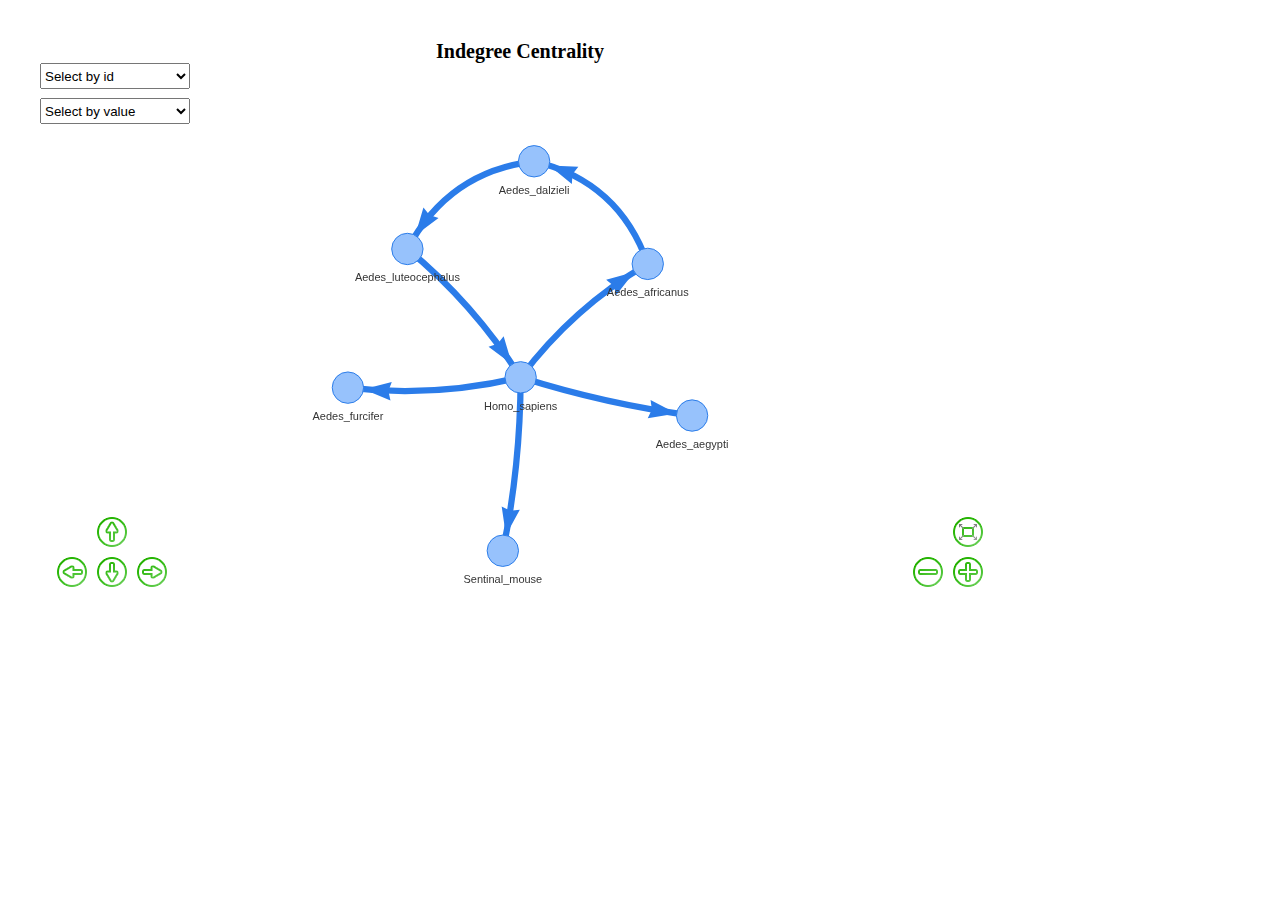
<file: strainhub/.Rproj.user/902F8FED/viewer_history/viewhtml44e0420c269f/index.html>
<!DOCTYPE html>
<html>
<head>
<meta charset="utf-8"/>
<script src="lib/htmlwidgets-1.2/htmlwidgets.js"></script>
<link href="lib/vis-4.20.1/vis.css" rel="stylesheet" />
<script src="lib/vis-4.20.1/vis.min.js"></script>
<script src="lib/visNetwork-binding-2.0.4/visNetwork.js"></script>

</head>
<body style="background-color:white;">
<div id="htmlwidget_container">
  <div id="htmlwidget-6aa07609d731de03dabe" style="width:960px;height:500px;" class="visNetwork html-widget"></div>
</div>
<script type="application/json" data-for="htmlwidget-6aa07609d731de03dabe">{"x":{"nodes":{"id":[1,2,3,4,5,6,7],"label":["Aedes_aegypti","Aedes_africanus","Aedes_dalzieli","Aedes_furcifer","Aedes_luteocephalus","Homo_sapiens","Sentinal_mouse"],"value":[1,1,1,1,1,1,1],"group":[1,1,1,1,1,1,1]},"edges":{"from":[2,3,5,6,6,6,6],"to":[3,5,6,1,2,4,7],"value":[1,1,1,1,1,1,1]},"nodesToDataframe":true,"edgesToDataframe":true,"options":{"width":"100%","height":"100%","nodes":{"shape":"dot"},"manipulation":{"enabled":false},"physics":{"solver":"repulsion"},"interaction":{"navigationButtons":true},"edges":{"arrows":{"to":{"enabled":true,"scaleFactor":0.75}}}},"groups":"1","width":null,"height":null,"idselection":{"enabled":true,"style":"width: 150px; height: 26px","useLabels":true,"main":"Select by id"},"byselection":{"enabled":true,"style":"width: 150px; height: 26px","multiple":false,"hideColor":"rgba(200,200,200,0.5)","variable":"value","main":"Select by value","values":[1]},"main":{"text":"Indegree Centrality","style":"font-family:Georgia, Times New Roman, Times, serif;font-weight:bold;font-size:20px;text-align:center;"},"submain":null,"footer":null,"background":"rgba(0, 0, 0, 0)","tooltipStay":300,"tooltipStyle":"position: fixed;visibility:hidden;padding: 5px;white-space: nowrap;font-family: verdana;font-size:14px;font-color:#000000;background-color: #f5f4ed;-moz-border-radius: 3px;-webkit-border-radius: 3px;border-radius: 3px;border: 1px solid #808074;box-shadow: 3px 3px 10px rgba(0, 0, 0, 0.2);","highlight":{"enabled":true,"hoverNearest":false,"degree":1,"algorithm":"all","hideColor":"rgba(200,200,200,0.5)","labelOnly":true},"collapse":{"enabled":false,"fit":false,"resetHighlight":true,"clusterOptions":null}},"evals":[],"jsHooks":[]}</script>
<script type="application/htmlwidget-sizing" data-for="htmlwidget-6aa07609d731de03dabe">{"viewer":{"width":450,"height":350,"padding":15,"fill":true},"browser":{"width":960,"height":500,"padding":40,"fill":false}}</script>
</body>
</html>
</file>
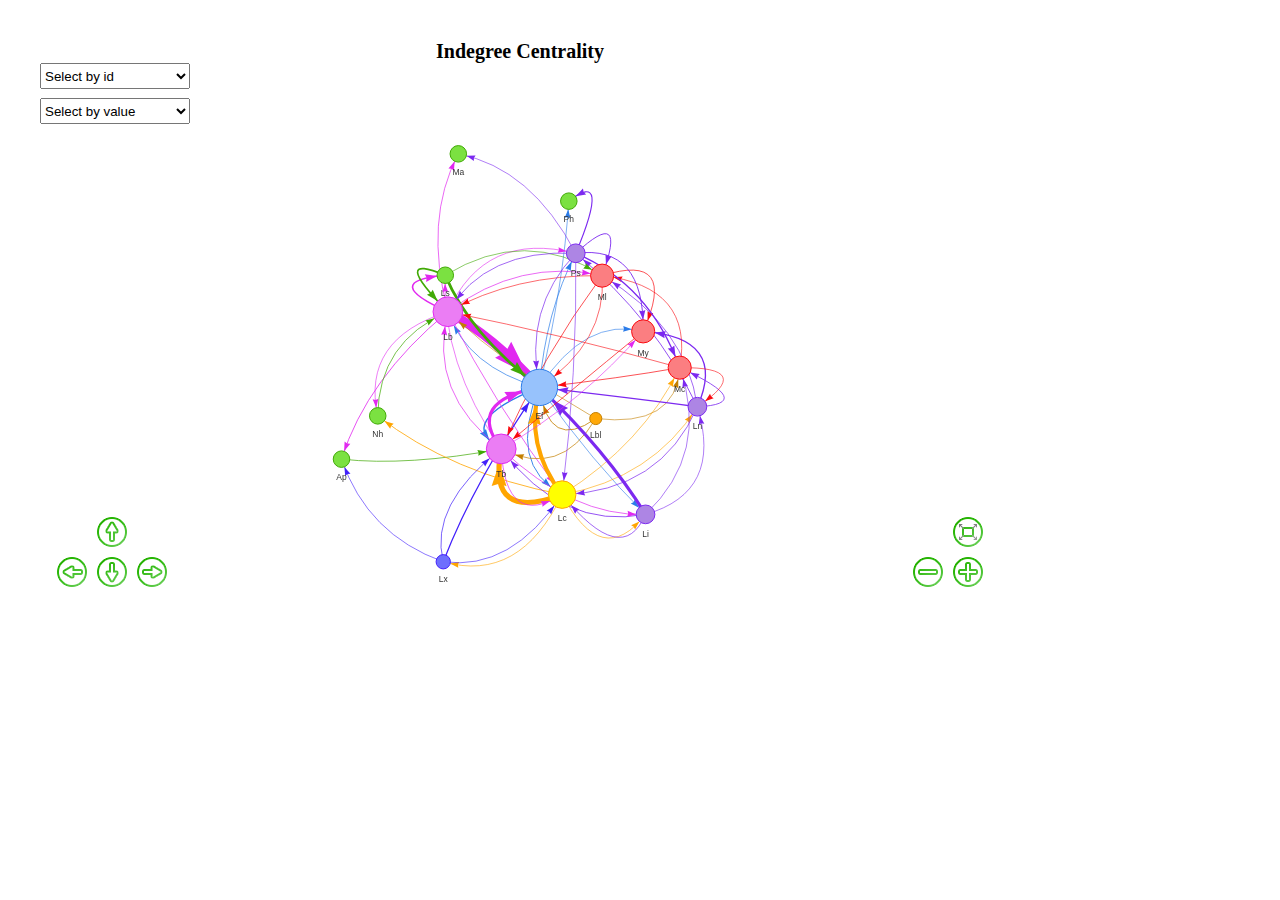
<file: strainhub/.Rproj.user/902F8FED/viewer_history/viewhtml44e05d495cfb/index.html>
<!DOCTYPE html>
<html>
<head>
<meta charset="utf-8"/>
<script src="lib/htmlwidgets-1.2/htmlwidgets.js"></script>
<link href="lib/vis-4.20.1/vis.css" rel="stylesheet" />
<script src="lib/vis-4.20.1/vis.min.js"></script>
<script src="lib/visNetwork-binding-2.0.4/visNetwork.js"></script>

</head>
<body style="background-color:white;">
<div id="htmlwidget_container">
  <div id="htmlwidget-0f238addb5b3315cce93" style="width:960px;height:500px;" class="visNetwork html-widget"></div>
</div>
<script type="application/json" data-for="htmlwidget-0f238addb5b3315cce93">{"x":{"nodes":{"id":[1,2,3,4,5,6,7,8,9,10,11,12,13,14,15,16,17],"label":["Ef","Lc","My","Mc","Ml","Ph","Ma","Ap","Nh","Tb","Li","Ln","Ps","Lb","Ls","Lbl","Lx"],"value":[11,7,5,5,5,2,2,2,2,8,3,3,3,8,2,0,1],"group":[11,7,5,5,5,2,2,2,2,8,3,3,3,8,2,0,1]},"edges":{"from":[8,1,1,1,1,1,1,1,14,14,14,14,14,14,14,14,16,16,16,16,2,2,2,2,2,2,2,11,11,11,11,11,12,12,12,12,12,12,15,15,15,17,17,17,17,4,4,4,4,5,5,5,5,3,9,13,13,13,13,13,13,13,13,10,10,10,10,10,10],"to":[10,14,2,11,3,6,13,10,8,1,2,15,7,5,9,13,1,14,4,10,1,11,12,17,4,9,10,1,2,12,4,10,1,2,4,5,3,13,1,14,5,8,1,2,10,1,14,12,5,1,14,3,10,10,14,1,14,2,7,4,5,3,6,1,14,2,11,15,3],"value":[2,2,4,1,1,1,2,9,3,84,2,11,2,2,1,1,3,1,1,2,36,1,1,1,1,3,46,27,2,1,1,3,8,2,3,2,8,3,23,11,1,1,7,1,2,2,1,1,1,1,1,2,2,2,2,2,2,1,1,8,4,4,6,27,2,2,2,1,1]},"nodesToDataframe":true,"edgesToDataframe":true,"options":{"width":"100%","height":"100%","nodes":{"shape":"dot"},"manipulation":{"enabled":false},"physics":{"solver":"repulsion"},"interaction":{"navigationButtons":true},"edges":{"arrows":{"to":{"enabled":true,"scaleFactor":0.75}}}},"groups":["11","7","5","2","8","3","0","1"],"width":null,"height":null,"idselection":{"enabled":true,"style":"width: 150px; height: 26px","useLabels":true,"main":"Select by id"},"byselection":{"enabled":true,"style":"width: 150px; height: 26px","multiple":false,"hideColor":"rgba(200,200,200,0.5)","variable":"value","main":"Select by value","values":[0,1,2,3,5,7,8,11]},"main":{"text":"Indegree Centrality","style":"font-family:Georgia, Times New Roman, Times, serif;font-weight:bold;font-size:20px;text-align:center;"},"submain":null,"footer":null,"background":"rgba(0, 0, 0, 0)","tooltipStay":300,"tooltipStyle":"position: fixed;visibility:hidden;padding: 5px;white-space: nowrap;font-family: verdana;font-size:14px;font-color:#000000;background-color: #f5f4ed;-moz-border-radius: 3px;-webkit-border-radius: 3px;border-radius: 3px;border: 1px solid #808074;box-shadow: 3px 3px 10px rgba(0, 0, 0, 0.2);","highlight":{"enabled":true,"hoverNearest":false,"degree":1,"algorithm":"all","hideColor":"rgba(200,200,200,0.5)","labelOnly":true},"collapse":{"enabled":false,"fit":false,"resetHighlight":true,"clusterOptions":null}},"evals":[],"jsHooks":[]}</script>
<script type="application/htmlwidget-sizing" data-for="htmlwidget-0f238addb5b3315cce93">{"viewer":{"width":450,"height":350,"padding":15,"fill":true},"browser":{"width":960,"height":500,"padding":40,"fill":false}}</script>
</body>
</html>
</file>
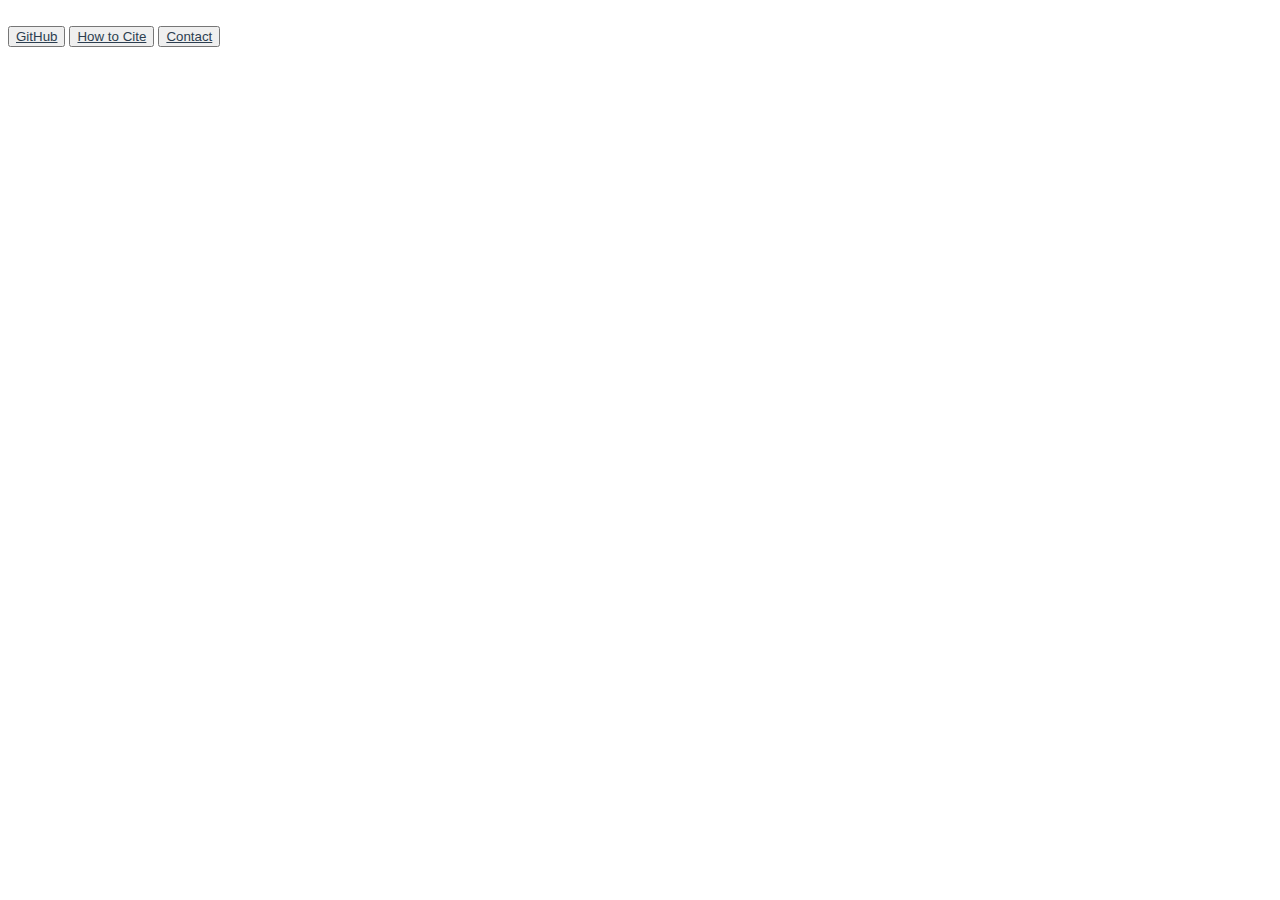
<file: app/footer.html>
<html>
		<footer>
			<!--<div class="footer-right">

				<a href="#"><i class="fa fa-facebook"></i></a>
				<a href="#"><i class="fa fa-twitter"></i></a>
				<a href="#"><i class="fa fa-linkedin"></i></a>
				<a href="#"><i class="fa fa-github"></i></a>

			</div>-->
			<br>
			<div class="btn-group-sm" role="group" align="left">
				<button type="button" class="btn btn-secondary"><a href="https://github.com/abschneider/StrainHub" target="_blank" style="color: #2c3e50;">GitHub</a></button>
				<button type="button" class="btn btn-secondary"><a href="https://github.com/abschneider/StrainHub/blob/master/ABOUT.md#how-to-cite" target="_blank" style="color: #2c3e50;">How to Cite</a></button>
				<button type="button" class="btn btn-secondary"><a href="mailto:adebernardischneider@ucsd.edu" target="_blank" style="color: #2c3e50;">Contact</a></button>
				<!--<p class="text-primary"><a href="https://bioinformatics.uncc.edu" target="_blank" style="color: #2c3e50;">The University of North Carolina at Charlotte<br>Dept. of Bioinformatics and Genomics</a></p>-->
			</div>
		</footer>
</html>
</file>
<file: strainhub/.Rproj.user/902F8FED/viewer_history/viewhtml44e0420c269f/lib/vis-4.20.1/vis.css>
.classActivePointer:hover {
    cursor: pointer;
}

/*.rPartvisNetworkTooltipShowme{ 
display: none;
}
.rPartvisNetworkTooltipShowhim:hover .rPartvisNetworkTooltipShowme{
display : block;
}*/

.rPartvisNetwork{
  margin: 0.5em auto; 
}

.vis .overlay {
  position: absolute;
  top: 0;
  left: 0;
  width: 100%;
  height: 100%;

  /* Must be displayed above for example selected Timeline items */
  z-index: 10;
}

.vis-active {
  box-shadow: 0 0 10px #86d5f8;
}

/* override some bootstrap styles screwing up the timelines css */

.vis [class*="span"] {
  min-height: 0;
  width: auto;
}

div.vis-configuration {
    position:relative;
    display:block;
    float:left;
    font-size:12px;
}

div.vis-configuration-wrapper {
    display:block;
    width:700px;
}

div.vis-configuration-wrapper::after {
  clear: both;
  content: "";
  display: block;
}

div.vis-configuration.vis-config-option-container{
    display:block;
    width:495px;
    background-color: #ffffff;
    border:2px solid #f7f8fa;
    border-radius:4px;
    margin-top:20px;
    left:10px;
    padding-left:5px;
}

div.vis-configuration.vis-config-button{
    display:block;
    width:495px;
    height:25px;
    vertical-align: middle;
    line-height:25px;
    background-color: #f7f8fa;
    border:2px solid #ceced0;
    border-radius:4px;
    margin-top:20px;
    left:10px;
    padding-left:5px;
    cursor: pointer;
    margin-bottom:30px;
}

div.vis-configuration.vis-config-button.hover{
    background-color: #4588e6;
    border:2px solid #214373;
    color:#ffffff;
}

div.vis-configuration.vis-config-item{
    display:block;
    float:left;
    width:495px;
    height:25px;
    vertical-align: middle;
    line-height:25px;
}


div.vis-configuration.vis-config-item.vis-config-s2{
    left:10px;
    background-color: #f7f8fa;
    padding-left:5px;
    border-radius:3px;
}
div.vis-configuration.vis-config-item.vis-config-s3{
    left:20px;
    background-color: #e4e9f0;
    padding-left:5px;
    border-radius:3px;
}
div.vis-configuration.vis-config-item.vis-config-s4{
    left:30px;
    background-color: #cfd8e6;
    padding-left:5px;
    border-radius:3px;
}

div.vis-configuration.vis-config-header{
    font-size:18px;
    font-weight: bold;
}

div.vis-configuration.vis-config-label{
    width:120px;
    height:25px;
    line-height: 25px;
}

div.vis-configuration.vis-config-label.vis-config-s3{
    width:110px;
}
div.vis-configuration.vis-config-label.vis-config-s4{
    width:100px;
}

div.vis-configuration.vis-config-colorBlock{
    top:1px;
    width:30px;
    height:19px;
    border:1px solid #444444;
    border-radius:2px;
    padding:0px;
    margin:0px;
    cursor:pointer;
}

input.vis-configuration.vis-config-checkbox {
    left:-5px;
}


input.vis-configuration.vis-config-rangeinput{
    position:relative;
    top:-5px;
    width:60px;
    /*height:13px;*/
    padding:1px;
    margin:0;
    pointer-events:none;
}

input.vis-configuration.vis-config-range{
    /*removes default webkit styles*/
    -webkit-appearance: none;

    /*fix for FF unable to apply focus style bug */
    border: 0px solid white;
    background-color:rgba(0,0,0,0);

    /*required for proper track sizing in FF*/
    width: 300px;
    height:20px;
}
input.vis-configuration.vis-config-range::-webkit-slider-runnable-track {
    width: 300px;
    height: 5px;
    background: #dedede; /* Old browsers */
    background: -moz-linear-gradient(top,  #dedede 0%, #c8c8c8 99%); /* FF3.6+ */
    background: -webkit-gradient(linear, left top, left bottom, color-stop(0%,#dedede), color-stop(99%,#c8c8c8)); /* Chrome,Safari4+ */
    background: -webkit-linear-gradient(top,  #dedede 0%,#c8c8c8 99%); /* Chrome10+,Safari5.1+ */
    background: -o-linear-gradient(top, #dedede 0%, #c8c8c8 99%); /* Opera 11.10+ */
    background: -ms-linear-gradient(top,  #dedede 0%,#c8c8c8 99%); /* IE10+ */
    background: linear-gradient(to bottom,  #dedede 0%,#c8c8c8 99%); /* W3C */
    filter: progid:DXImageTransform.Microsoft.gradient( startColorstr='#dedede', endColorstr='#c8c8c8',GradientType=0 ); /* IE6-9 */

    border: 1px solid #999999;
    box-shadow: #aaaaaa 0px 0px 3px 0px;
    border-radius: 3px;
}
input.vis-configuration.vis-config-range::-webkit-slider-thumb {
    -webkit-appearance: none;
    border: 1px solid #14334b;
    height: 17px;
    width: 17px;
    border-radius: 50%;
    background: #3876c2; /* Old browsers */
    background: -moz-linear-gradient(top,  #3876c2 0%, #385380 100%); /* FF3.6+ */
    background: -webkit-gradient(linear, left top, left bottom, color-stop(0%,#3876c2), color-stop(100%,#385380)); /* Chrome,Safari4+ */
    background: -webkit-linear-gradient(top,  #3876c2 0%,#385380 100%); /* Chrome10+,Safari5.1+ */
    background: -o-linear-gradient(top,  #3876c2 0%,#385380 100%); /* Opera 11.10+ */
    background: -ms-linear-gradient(top,  #3876c2 0%,#385380 100%); /* IE10+ */
    background: linear-gradient(to bottom,  #3876c2 0%,#385380 100%); /* W3C */
    filter: progid:DXImageTransform.Microsoft.gradient( startColorstr='#3876c2', endColorstr='#385380',GradientType=0 ); /* IE6-9 */
    box-shadow: #111927 0px 0px 1px 0px;
    margin-top: -7px;
}
input.vis-configuration.vis-config-range:focus {
    outline: none;
}
input.vis-configuration.vis-config-range:focus::-webkit-slider-runnable-track {
    background: #9d9d9d; /* Old browsers */
    background: -moz-linear-gradient(top, #9d9d9d 0%, #c8c8c8 99%); /* FF3.6+ */
    background: -webkit-gradient(linear, left top, left bottom, color-stop(0%,#9d9d9d), color-stop(99%,#c8c8c8)); /* Chrome,Safari4+ */
    background: -webkit-linear-gradient(top,  #9d9d9d 0%,#c8c8c8 99%); /* Chrome10+,Safari5.1+ */
    background: -o-linear-gradient(top,  #9d9d9d 0%,#c8c8c8 99%); /* Opera 11.10+ */
    background: -ms-linear-gradient(top,  #9d9d9d 0%,#c8c8c8 99%); /* IE10+ */
    background: linear-gradient(to bottom,  #9d9d9d 0%,#c8c8c8 99%); /* W3C */
    filter: progid:DXImageTransform.Microsoft.gradient( startColorstr='#9d9d9d', endColorstr='#c8c8c8',GradientType=0 ); /* IE6-9 */
}

input.vis-configuration.vis-config-range::-moz-range-track {
    width: 300px;
    height: 10px;
    background: #dedede; /* Old browsers */
    background: -moz-linear-gradient(top,  #dedede 0%, #c8c8c8 99%); /* FF3.6+ */
    background: -webkit-gradient(linear, left top, left bottom, color-stop(0%,#dedede), color-stop(99%,#c8c8c8)); /* Chrome,Safari4+ */
    background: -webkit-linear-gradient(top,  #dedede 0%,#c8c8c8 99%); /* Chrome10+,Safari5.1+ */
    background: -o-linear-gradient(top, #dedede 0%, #c8c8c8 99%); /* Opera 11.10+ */
    background: -ms-linear-gradient(top,  #dedede 0%,#c8c8c8 99%); /* IE10+ */
    background: linear-gradient(to bottom,  #dedede 0%,#c8c8c8 99%); /* W3C */
    filter: progid:DXImageTransform.Microsoft.gradient( startColorstr='#dedede', endColorstr='#c8c8c8',GradientType=0 ); /* IE6-9 */

    border: 1px solid #999999;
    box-shadow: #aaaaaa 0px 0px 3px 0px;
    border-radius: 3px;
}
input.vis-configuration.vis-config-range::-moz-range-thumb {
    border: none;
    height: 16px;
    width: 16px;

    border-radius: 50%;
    background:  #385380;
}

/*hide the outline behind the border*/
input.vis-configuration.vis-config-range:-moz-focusring{
    outline: 1px solid white;
    outline-offset: -1px;
}

input.vis-configuration.vis-config-range::-ms-track {
    width: 300px;
    height: 5px;

    /*remove bg colour from the track, we'll use ms-fill-lower and ms-fill-upper instead */
    background: transparent;

    /*leave room for the larger thumb to overflow with a transparent border */
    border-color: transparent;
    border-width: 6px 0;

    /*remove default tick marks*/
    color: transparent;
}
input.vis-configuration.vis-config-range::-ms-fill-lower {
    background: #777;
    border-radius: 10px;
}
input.vis-configuration.vis-config-range::-ms-fill-upper {
    background: #ddd;
    border-radius: 10px;
}
input.vis-configuration.vis-config-range::-ms-thumb {
    border: none;
    height: 16px;
    width: 16px;
    border-radius: 50%;
    background:  #385380;
}
input.vis-configuration.vis-config-range:focus::-ms-fill-lower {
    background: #888;
}
input.vis-configuration.vis-config-range:focus::-ms-fill-upper {
    background: #ccc;
}

.vis-configuration-popup {
    position: absolute;
    background: rgba(57, 76, 89, 0.85);
    border: 2px solid #f2faff;
    line-height:30px;
    height:30px;
    width:150px;
    text-align:center;
    color: #ffffff;
    font-size:14px;
    border-radius:4px;
    -webkit-transition: opacity 0.3s ease-in-out;
    -moz-transition: opacity 0.3s ease-in-out;
    transition: opacity 0.3s ease-in-out;
}
.vis-configuration-popup:after, .vis-configuration-popup:before {
    left: 100%;
    top: 50%;
    border: solid transparent;
    content: " ";
    height: 0;
    width: 0;
    position: absolute;
    pointer-events: none;
}

.vis-configuration-popup:after {
    border-color: rgba(136, 183, 213, 0);
    border-left-color: rgba(57, 76, 89, 0.85);
    border-width: 8px;
    margin-top: -8px;
}
.vis-configuration-popup:before {
    border-color: rgba(194, 225, 245, 0);
    border-left-color: #f2faff;
    border-width: 12px;
    margin-top: -12px;
}

div.vis-tooltip {
  position: absolute;
  visibility: hidden;
  padding: 5px;
  white-space: nowrap;

  font-family: verdana;
  font-size:14px;
  color:#000000;
  background-color: #f5f4ed;

  -moz-border-radius: 3px;
  -webkit-border-radius: 3px;
  border-radius: 3px;
  border: 1px solid #808074;

  box-shadow: 3px 3px 10px rgba(0, 0, 0, 0.2);
  pointer-events: none;

  z-index: 5;
}


div.vis-color-picker {
  position:absolute;
  top: 0px;
  left: 30px;
  margin-top:-140px;
  margin-left:30px;
  width:310px;
  height:444px;
  z-index: 1;
  padding: 10px;
  border-radius:15px;
  background-color:#ffffff;
  display: none;
  box-shadow: rgba(0,0,0,0.5) 0px 0px 10px 0px;
}

div.vis-color-picker div.vis-arrow {
  position: absolute;
  top:147px;
  left:5px;
}

div.vis-color-picker div.vis-arrow::after,
div.vis-color-picker div.vis-arrow::before {
  right: 100%;
  top: 50%;
  border: solid transparent;
  content: " ";
  height: 0;
  width: 0;
  position: absolute;
  pointer-events: none;
}

div.vis-color-picker div.vis-arrow:after {
  border-color: rgba(255, 255, 255, 0);
  border-right-color: #ffffff;
  border-width: 30px;
  margin-top: -30px;
}

div.vis-color-picker div.vis-color {
  position:absolute;
  width: 289px;
  height: 289px;
  cursor: pointer;
}



div.vis-color-picker div.vis-brightness {
  position: absolute;
  top:313px;
}

div.vis-color-picker div.vis-opacity {
  position:absolute;
  top:350px;
}

div.vis-color-picker div.vis-selector {
  position:absolute;
  top:137px;
  left:137px;
  width:15px;
  height:15px;
  border-radius:15px;
  border:1px solid #ffffff;
  background: #4c4c4c; /* Old browsers */
  background: -moz-linear-gradient(top,  #4c4c4c 0%, #595959 12%, #666666 25%, #474747 39%, #2c2c2c 50%, #000000 51%, #111111 60%, #2b2b2b 76%, #1c1c1c 91%, #131313 100%); /* FF3.6+ */
  background: -webkit-gradient(linear, left top, left bottom, color-stop(0%,#4c4c4c), color-stop(12%,#595959), color-stop(25%,#666666), color-stop(39%,#474747), color-stop(50%,#2c2c2c), color-stop(51%,#000000), color-stop(60%,#111111), color-stop(76%,#2b2b2b), color-stop(91%,#1c1c1c), color-stop(100%,#131313)); /* Chrome,Safari4+ */
  background: -webkit-linear-gradient(top,  #4c4c4c 0%,#595959 12%,#666666 25%,#474747 39%,#2c2c2c 50%,#000000 51%,#111111 60%,#2b2b2b 76%,#1c1c1c 91%,#131313 100%); /* Chrome10+,Safari5.1+ */
  background: -o-linear-gradient(top,  #4c4c4c 0%,#595959 12%,#666666 25%,#474747 39%,#2c2c2c 50%,#000000 51%,#111111 60%,#2b2b2b 76%,#1c1c1c 91%,#131313 100%); /* Opera 11.10+ */
  background: -ms-linear-gradient(top,  #4c4c4c 0%,#595959 12%,#666666 25%,#474747 39%,#2c2c2c 50%,#000000 51%,#111111 60%,#2b2b2b 76%,#1c1c1c 91%,#131313 100%); /* IE10+ */
  background: linear-gradient(to bottom,  #4c4c4c 0%,#595959 12%,#666666 25%,#474747 39%,#2c2c2c 50%,#000000 51%,#111111 60%,#2b2b2b 76%,#1c1c1c 91%,#131313 100%); /* W3C */
  filter: progid:DXImageTransform.Microsoft.gradient( startColorstr='#4c4c4c', endColorstr='#131313',GradientType=0 ); /* IE6-9 */
}



div.vis-color-picker div.vis-new-color {
  position:absolute;
  width:140px;
  height:20px;
  border:1px solid rgba(0,0,0,0.1);
  border-radius:5px;
  top:380px;
  left:159px;
  text-align:right;
  padding-right:2px;
  font-size:10px;
  color:rgba(0,0,0,0.4);
  vertical-align:middle;
  line-height:20px;

}

div.vis-color-picker div.vis-initial-color {
  position:absolute;
  width:140px;
  height:20px;
  border:1px solid rgba(0,0,0,0.1);
  border-radius:5px;
  top:380px;
  left:10px;
  text-align:left;
  padding-left:2px;
  font-size:10px;
  color:rgba(0,0,0,0.4);
  vertical-align:middle;
  line-height:20px;
}

div.vis-color-picker div.vis-label {
  position:absolute;
  width:300px;
  left:10px;
}

div.vis-color-picker div.vis-label.vis-brightness {
  top:300px;
}

div.vis-color-picker div.vis-label.vis-opacity {
  top:338px;
}

div.vis-color-picker div.vis-button {
  position:absolute;
  width:68px;
  height:25px;
  border-radius:10px;
  vertical-align: middle;
  text-align:center;
  line-height: 25px;
  top:410px;
  border:2px solid #d9d9d9;
  background-color: #f7f7f7;
  cursor:pointer;
}

div.vis-color-picker div.vis-button.vis-cancel {
  /*border:2px solid #ff4e33;*/
  /*background-color: #ff7761;*/
  left:5px;
}
div.vis-color-picker div.vis-button.vis-load {
  /*border:2px solid #a153e6;*/
  /*background-color: #cb8dff;*/
  left:82px;
}
div.vis-color-picker div.vis-button.vis-apply {
  /*border:2px solid #4588e6;*/
  /*background-color: #82b6ff;*/
  left:159px;
}
div.vis-color-picker div.vis-button.vis-save {
  /*border:2px solid #45e655;*/
  /*background-color: #6dff7c;*/
  left:236px;
}


div.vis-color-picker input.vis-range {
  width: 290px;
  height:20px;
}

/* TODO: is this redundant?
div.vis-color-picker input.vis-range-brightness {
  width: 289px !important;
}


div.vis-color-picker input.vis-saturation-range {
  width: 289px !important;
}*/
div.vis-network div.vis-manipulation {
  box-sizing: content-box;

  border-width: 0;
  border-bottom: 1px;
  border-style:solid;
  border-color: #d6d9d8;
  background: #ffffff; /* Old browsers */
  background: -moz-linear-gradient(top,  #ffffff 0%, #fcfcfc 48%, #fafafa 50%, #fcfcfc 100%); /* FF3.6+ */
  background: -webkit-gradient(linear, left top, left bottom, color-stop(0%,#ffffff), color-stop(48%,#fcfcfc), color-stop(50%,#fafafa), color-stop(100%,#fcfcfc)); /* Chrome,Safari4+ */
  background: -webkit-linear-gradient(top,  #ffffff 0%,#fcfcfc 48%,#fafafa 50%,#fcfcfc 100%); /* Chrome10+,Safari5.1+ */
  background: -o-linear-gradient(top,  #ffffff 0%,#fcfcfc 48%,#fafafa 50%,#fcfcfc 100%); /* Opera 11.10+ */
  background: -ms-linear-gradient(top,  #ffffff 0%,#fcfcfc 48%,#fafafa 50%,#fcfcfc 100%); /* IE10+ */
  background: linear-gradient(to bottom,  #ffffff 0%,#fcfcfc 48%,#fafafa 50%,#fcfcfc 100%); /* W3C */
  filter: progid:DXImageTransform.Microsoft.gradient( startColorstr='#ffffff', endColorstr='#fcfcfc',GradientType=0 ); /* IE6-9 */

  padding-top:4px;
  position: absolute;
  left: 0;
  top: 0;
  width: 100%;
  height: 28px;
}

div.vis-network div.vis-edit-mode {
  position:absolute;
  left: 0;
  top: 5px;
  height: 30px;
}

/* FIXME: shouldn't the vis-close button be a child of the vis-manipulation div? */

div.vis-network div.vis-close {
  position:absolute;
  right: 0;
  top: 0;
  width: 30px;
  height: 30px;

  background-position: 20px 3px;
  background-repeat: no-repeat;
  background-image: url("img/network/cross.png");
  cursor: pointer;
  -webkit-touch-callout: none;
  -webkit-user-select: none;
  -khtml-user-select: none;
  -moz-user-select: none;
  -ms-user-select: none;
  user-select: none;
}

div.vis-network div.vis-close:hover {
  opacity: 0.6;
}

div.vis-network div.vis-manipulation div.vis-button,
div.vis-network div.vis-edit-mode div.vis-button {
  float:left;
  font-family: verdana;
  font-size: 12px;
  -moz-border-radius: 15px;
  border-radius: 15px;
  display:inline-block;
  background-position: 0px 0px;
  background-repeat:no-repeat;
  height:24px;
  margin-left: 10px;
  /*vertical-align:middle;*/
  cursor: pointer;
  padding: 0px 8px 0px 8px;
  -webkit-touch-callout: none;
  -webkit-user-select: none;
  -khtml-user-select: none;
  -moz-user-select: none;
  -ms-user-select: none;
  user-select: none;
}

div.vis-network div.vis-manipulation div.vis-button:hover {
  box-shadow: 1px 1px 8px rgba(0, 0, 0, 0.20);
}

div.vis-network div.vis-manipulation div.vis-button:active {
  box-shadow: 1px 1px 8px rgba(0, 0, 0, 0.50);
}

div.vis-network div.vis-manipulation div.vis-button.vis-back {
  background-image: url("img/network/backIcon.png");
}

div.vis-network div.vis-manipulation div.vis-button.vis-none:hover {
  box-shadow: 1px 1px 8px rgba(0, 0, 0, 0.0);
  cursor: default;
}
div.vis-network div.vis-manipulation div.vis-button.vis-none:active {
  box-shadow: 1px 1px 8px rgba(0, 0, 0, 0.0);
}
div.vis-network div.vis-manipulation div.vis-button.vis-none {
  padding: 0;
}
div.vis-network div.vis-manipulation div.notification {
  margin: 2px;
  font-weight: bold;
}

div.vis-network div.vis-manipulation div.vis-button.vis-add {
  background-image: url("img/network/addNodeIcon.png");
}

div.vis-network div.vis-manipulation div.vis-button.vis-edit,
div.vis-network div.vis-edit-mode div.vis-button.vis-edit {
  background-image: url("img/network/editIcon.png");
}

div.vis-network div.vis-edit-mode div.vis-button.vis-edit.vis-edit-mode {
  background-color: #fcfcfc;
  border: 1px solid #cccccc;
}

div.vis-network div.vis-manipulation div.vis-button.vis-connect {
  background-image: url("img/network/connectIcon.png");
}

div.vis-network div.vis-manipulation div.vis-button.vis-delete {
  background-image: url("img/network/deleteIcon.png");
}
/* top right bottom left */
div.vis-network div.vis-manipulation div.vis-label,
div.vis-network div.vis-edit-mode div.vis-label {
  margin: 0 0 0 23px;
  line-height: 25px;
}
div.vis-network div.vis-manipulation div.vis-separator-line {
  float:left;
  display:inline-block;
  width:1px;
  height:21px;
  background-color: #bdbdbd;
  margin: 0px 7px 0 15px; /*top right bottom left*/
}

/* TODO: is this redundant?
div.network-navigation_wrapper {
  position: absolute;
  left: 0;
  top: 0;
  width: 100%;
  height: 100%;
}
*/

div.vis-network div.vis-navigation div.vis-button {
    width:34px;
    height:34px;
    -moz-border-radius: 17px;
    border-radius: 17px;
    position:absolute;
    display:inline-block;
    background-position: 2px 2px;
    background-repeat:no-repeat;
    cursor: pointer;
    -webkit-touch-callout: none;
    -webkit-user-select: none;
    -khtml-user-select: none;
    -moz-user-select: none;
    -ms-user-select: none;
    user-select: none;
}

div.vis-network div.vis-navigation div.vis-button:hover {
    box-shadow: 0 0 3px 3px rgba(56, 207, 21, 0.30);
}

div.vis-network div.vis-navigation div.vis-button:active {
    box-shadow: 0 0 1px 3px rgba(56, 207, 21, 0.95);
}

div.vis-network div.vis-navigation div.vis-button.vis-up {
    background-image: url("img/network/upArrow.png");
    bottom:50px;
    left:55px;
}
div.vis-network div.vis-navigation div.vis-button.vis-down {
    background-image: url("img/network/downArrow.png");
    bottom:10px;
    left:55px;
}
div.vis-network div.vis-navigation div.vis-button.vis-left {
    background-image: url("img/network/leftArrow.png");
    bottom:10px;
    left:15px;
}
div.vis-network div.vis-navigation div.vis-button.vis-right {
    background-image: url("img/network/rightArrow.png");
    bottom:10px;
    left:95px;
}
div.vis-network div.vis-navigation div.vis-button.vis-zoomIn {
    background-image: url("img/network/plus.png");
    bottom:10px;
    right:15px;
}
div.vis-network div.vis-navigation div.vis-button.vis-zoomOut {
    background-image: url("img/network/minus.png");
    bottom:10px;
    right:55px;
}
div.vis-network div.vis-navigation div.vis-button.vis-zoomExtends {
    background-image: url("img/network/zoomExtends.png");
    bottom:50px;
    right:15px;
}
.vis-timeline {
  /*
  -webkit-transition: height .4s ease-in-out;
  transition:         height .4s ease-in-out;
  */
}

.vis-panel {
  /*
  -webkit-transition: height .4s ease-in-out, top .4s ease-in-out;
  transition:         height .4s ease-in-out, top .4s ease-in-out;
  */
}

.vis-axis {
  /*
  -webkit-transition: top .4s ease-in-out;
  transition:         top .4s ease-in-out;
  */
}

/* TODO: get animation working nicely

.vis-item {
  -webkit-transition: top .4s ease-in-out;
  transition:         top .4s ease-in-out;
}

.vis-item.line {
  -webkit-transition: height .4s ease-in-out, top .4s ease-in-out;
  transition:         height .4s ease-in-out, top .4s ease-in-out;
}
/**/
.vis-current-time {
  background-color: #FF7F6E;
  width: 2px;
  z-index: 1;
  pointer-events: none;
}

.vis-rolling-mode-btn {
  height: 40px;
  width: 40px;
  position: absolute;
  top: 7px;
  right: 20px;
  border-radius: 50%;
  font-size: 28px;
  cursor: pointer;
  opacity: 0.8;
  color: white;
  font-weight: bold;
  text-align: center;
  background: #3876c2;
}
.vis-rolling-mode-btn:before {
  content: "\26F6";
}

.vis-rolling-mode-btn:hover {
  opacity: 1;
}
.vis-custom-time {
  background-color: #6E94FF;
  width: 2px;
  cursor: move;
  z-index: 1;
}

.vis-panel.vis-background.vis-horizontal .vis-grid.vis-horizontal {
  position: absolute;
  width: 100%;
  height: 0;
  border-bottom: 1px solid;
}

.vis-panel.vis-background.vis-horizontal .vis-grid.vis-minor {
  border-color: #e5e5e5;
}

.vis-panel.vis-background.vis-horizontal .vis-grid.vis-major {
  border-color: #bfbfbf;
}


.vis-data-axis .vis-y-axis.vis-major {
  width: 100%;
  position: absolute;
  color: #4d4d4d;
  white-space: nowrap;
}

.vis-data-axis .vis-y-axis.vis-major.vis-measure {
  padding: 0;
  margin: 0;
  border: 0;
  visibility: hidden;
  width: auto;
}


.vis-data-axis .vis-y-axis.vis-minor {
  position: absolute;
  width: 100%;
  color: #bebebe;
  white-space: nowrap;
}

.vis-data-axis .vis-y-axis.vis-minor.vis-measure {
  padding: 0;
  margin: 0;
  border: 0;
  visibility: hidden;
  width: auto;
}

.vis-data-axis .vis-y-axis.vis-title {
  position: absolute;
  color: #4d4d4d;
  white-space: nowrap;
  bottom: 20px;
  text-align: center;
}

.vis-data-axis .vis-y-axis.vis-title.vis-measure {
  padding: 0;
  margin: 0;
  visibility: hidden;
  width: auto;
}

.vis-data-axis .vis-y-axis.vis-title.vis-left {
  bottom: 0;
  -webkit-transform-origin: left top;
  -moz-transform-origin: left top;
  -ms-transform-origin: left top;
  -o-transform-origin: left top;
  transform-origin: left bottom;
  -webkit-transform: rotate(-90deg);
  -moz-transform: rotate(-90deg);
  -ms-transform: rotate(-90deg);
  -o-transform: rotate(-90deg);
  transform: rotate(-90deg);
}

.vis-data-axis .vis-y-axis.vis-title.vis-right {
  bottom: 0;
  -webkit-transform-origin: right bottom;
  -moz-transform-origin: right bottom;
  -ms-transform-origin: right bottom;
  -o-transform-origin: right bottom;
  transform-origin: right bottom;
  -webkit-transform: rotate(90deg);
  -moz-transform: rotate(90deg);
  -ms-transform: rotate(90deg);
  -o-transform: rotate(90deg);
  transform: rotate(90deg);
}

.vis-legend {
  background-color: rgba(247, 252, 255, 0.65);
  padding: 5px;
  border: 1px solid #b3b3b3;
  box-shadow: 2px 2px 10px rgba(154, 154, 154, 0.55);
}

.vis-legend-text {
  /*font-size: 10px;*/
  white-space: nowrap;
  display: inline-block
}

.vis-item {
  position: absolute;
  color: #1A1A1A;
  border-color: #97B0F8;
  border-width: 1px;
  background-color: #D5DDF6;
  display: inline-block;
  z-index: 1;
  /*overflow: hidden;*/
}

.vis-item.vis-selected {
  border-color: #FFC200;
  background-color: #FFF785;

  /* z-index must be higher than the z-index of custom time bar and current time bar */
  z-index: 2;
}

.vis-editable.vis-selected {
  cursor: move;
}

.vis-item.vis-point.vis-selected {
  background-color: #FFF785;
}

.vis-item.vis-box {
  text-align: center;
  border-style: solid;
  border-radius: 2px;
}

.vis-item.vis-point {
  background: none;
}

.vis-item.vis-dot {
  position: absolute;
  padding: 0;
  border-width: 4px;
  border-style: solid;
  border-radius: 4px;
}

.vis-item.vis-range {
  border-style: solid;
  border-radius: 2px;
  box-sizing: border-box;
}

.vis-item.vis-background {
  border: none;
  background-color: rgba(213, 221, 246, 0.4);
  box-sizing: border-box;
  padding: 0;
  margin: 0;
}

.vis-item .vis-item-overflow {
  position: relative;
  width: 100%;
  height: 100%;
  padding: 0;
  margin: 0;
  overflow: hidden;
}

.vis-item-visible-frame {
  white-space: nowrap;
}

.vis-item.vis-range .vis-item-content {
  position: relative;
  display: inline-block;
}

.vis-item.vis-background .vis-item-content {
  position: absolute;
  display: inline-block;
}

.vis-item.vis-line {
  padding: 0;
  position: absolute;
  width: 0;
  border-left-width: 1px;
  border-left-style: solid;
}

.vis-item .vis-item-content {
  white-space: nowrap;
  box-sizing: border-box;
  padding: 5px;
}

.vis-item .vis-onUpdateTime-tooltip {
  position: absolute;
  background: #4f81bd;
  color: white;
  width: 200px;
  text-align: center;
  white-space: nowrap;
  padding: 5px;
  border-radius: 1px;
  transition: 0.4s;
  -o-transition: 0.4s;
  -moz-transition: 0.4s;
  -webkit-transition: 0.4s;
}

.vis-item .vis-delete, .vis-item .vis-delete-rtl {
  position: absolute;
  top: 0px;
  width: 24px;
  height: 24px;
  box-sizing: border-box;
  padding: 0px 5px;
  cursor: pointer;

  -webkit-transition: background 0.2s linear;
  -moz-transition: background 0.2s linear;
  -ms-transition: background 0.2s linear;
  -o-transition: background 0.2s linear;
  transition: background 0.2s linear;
}

.vis-item .vis-delete {
  right: -24px;
}

.vis-item .vis-delete-rtl {
  left: -24px;
}

.vis-item .vis-delete:after, .vis-item .vis-delete-rtl:after {
  content: "\00D7"; /* MULTIPLICATION SIGN */
  color: red;
  font-family: arial, sans-serif;
  font-size: 22px;
  font-weight: bold;

  -webkit-transition: color 0.2s linear;
  -moz-transition: color 0.2s linear;
  -ms-transition: color 0.2s linear;
  -o-transition: color 0.2s linear;
  transition: color 0.2s linear;
}

.vis-item .vis-delete:hover, .vis-item .vis-delete-rtl:hover {
  background: red;
}

.vis-item .vis-delete:hover:after, .vis-item .vis-delete-rtl:hover:after {
  color: white;
}

.vis-item .vis-drag-center {
  position: absolute;
  width: 100%;
  height: 100%;
  top: 0;
  left: 0px;
  cursor: move;
}

.vis-item.vis-range .vis-drag-left {
  position: absolute;
  width: 24px;
  max-width: 20%;
  min-width: 2px;
  height: 100%;
  top: 0;
  left: -4px;

  cursor: w-resize;
}

.vis-item.vis-range .vis-drag-right {
  position: absolute;
  width: 24px;
  max-width: 20%;
  min-width: 2px;
  height: 100%;
  top: 0;
  right: -4px;

  cursor: e-resize;
}

.vis-range.vis-item.vis-readonly .vis-drag-left,
.vis-range.vis-item.vis-readonly .vis-drag-right {
  cursor: auto;
}


.vis-itemset {
  position: relative;
  padding: 0;
  margin: 0;

  box-sizing: border-box;
}

.vis-itemset .vis-background,
.vis-itemset .vis-foreground {
  position: absolute;
  width: 100%;
  height: 100%;
  overflow: visible;
}

.vis-axis {
  position: absolute;
  width: 100%;
  height: 0;
  left: 0;
  z-index: 1;
}

.vis-foreground .vis-group {
  position: relative;
  box-sizing: border-box;
  border-bottom: 1px solid #bfbfbf;
}

.vis-foreground .vis-group:last-child {
  border-bottom: none;
}

.vis-nesting-group {
  cursor: pointer;
}

.vis-nested-group {
  background: #f5f5f5;
}

.vis-label.vis-nesting-group.expanded:before {
  content: "\25BC";
}

.vis-label.vis-nesting-group.collapsed-rtl:before {
  content: "\25C0";
}

.vis-label.vis-nesting-group.collapsed:before {
  content: "\25B6";
}

.vis-overlay {
  position: absolute;
  top: 0;
  left: 0;
  width: 100%;
  height: 100%;
  z-index: 10;
}

.vis-labelset {
  position: relative;

  overflow: hidden;

  box-sizing: border-box;
}

.vis-labelset .vis-label {
  position: relative;
  left: 0;
  top: 0;
  width: 100%;
  color: #4d4d4d;

  box-sizing: border-box;
}

.vis-labelset .vis-label {
  border-bottom: 1px solid #bfbfbf;
}

.vis-labelset .vis-label.draggable {
  cursor: pointer;
}

.vis-labelset .vis-label:last-child {
  border-bottom: none;
}

.vis-labelset .vis-label .vis-inner {
  display: inline-block;
  padding: 5px;
}

.vis-labelset .vis-label .vis-inner.vis-hidden {
  padding: 0;
}

.vis-panel {
  position: absolute;

  padding: 0;
  margin: 0;

  box-sizing: border-box;
}

.vis-panel.vis-center,
.vis-panel.vis-left,
.vis-panel.vis-right,
.vis-panel.vis-top,
.vis-panel.vis-bottom {
  border: 1px #bfbfbf;
}

.vis-panel.vis-center,
.vis-panel.vis-left,
.vis-panel.vis-right {
  border-top-style: solid;
  border-bottom-style: solid;
  overflow: hidden;
}

.vis-left.vis-panel.vis-vertical-scroll, .vis-right.vis-panel.vis-vertical-scroll {
  height: 100%;
  overflow-x: hidden;
  overflow-y: scroll;
} 

.vis-left.vis-panel.vis-vertical-scroll {
  direction: rtl;
}

.vis-left.vis-panel.vis-vertical-scroll .vis-content {
  direction: ltr;
}

.vis-right.vis-panel.vis-vertical-scroll {
  direction: ltr;
}

.vis-right.vis-panel.vis-vertical-scroll .vis-content {
  direction: rtl;
}

.vis-panel.vis-center,
.vis-panel.vis-top,
.vis-panel.vis-bottom {
  border-left-style: solid;
  border-right-style: solid;
}

.vis-background {
  overflow: hidden;
}

.vis-panel > .vis-content {
  position: relative;
}

.vis-panel .vis-shadow {
  position: absolute;
  width: 100%;
  height: 1px;
  box-shadow: 0 0 10px rgba(0,0,0,0.8);
  /* TODO: find a nice way to ensure vis-shadows are drawn on top of items
  z-index: 1;
  */
}

.vis-panel .vis-shadow.vis-top {
  top: -1px;
  left: 0;
}

.vis-panel .vis-shadow.vis-bottom {
  bottom: -1px;
  left: 0;
}
.vis-graph-group0 {
    fill:#4f81bd;
    fill-opacity:0;
    stroke-width:2px;
    stroke: #4f81bd;
}

.vis-graph-group1 {
    fill:#f79646;
    fill-opacity:0;
    stroke-width:2px;
    stroke: #f79646;
}

.vis-graph-group2 {
    fill: #8c51cf;
    fill-opacity:0;
    stroke-width:2px;
    stroke: #8c51cf;
}

.vis-graph-group3 {
    fill: #75c841;
    fill-opacity:0;
    stroke-width:2px;
    stroke: #75c841;
}

.vis-graph-group4 {
    fill: #ff0100;
    fill-opacity:0;
    stroke-width:2px;
    stroke: #ff0100;
}

.vis-graph-group5 {
    fill: #37d8e6;
    fill-opacity:0;
    stroke-width:2px;
    stroke: #37d8e6;
}

.vis-graph-group6 {
    fill: #042662;
    fill-opacity:0;
    stroke-width:2px;
    stroke: #042662;
}

.vis-graph-group7 {
    fill:#00ff26;
    fill-opacity:0;
    stroke-width:2px;
    stroke: #00ff26;
}

.vis-graph-group8 {
    fill:#ff00ff;
    fill-opacity:0;
    stroke-width:2px;
    stroke: #ff00ff;
}

.vis-graph-group9 {
    fill: #8f3938;
    fill-opacity:0;
    stroke-width:2px;
    stroke: #8f3938;
}

.vis-timeline .vis-fill {
    fill-opacity:0.1;
    stroke: none;
}


.vis-timeline .vis-bar {
    fill-opacity:0.5;
    stroke-width:1px;
}

.vis-timeline .vis-point {
    stroke-width:2px;
    fill-opacity:1.0;
}


.vis-timeline .vis-legend-background {
    stroke-width:1px;
    fill-opacity:0.9;
    fill: #ffffff;
    stroke: #c2c2c2;
}


.vis-timeline .vis-outline {
    stroke-width:1px;
    fill-opacity:1;
    fill: #ffffff;
    stroke: #e5e5e5;
}

.vis-timeline .vis-icon-fill {
    fill-opacity:0.3;
    stroke: none;
}

.vis-time-axis {
  position: relative;
  overflow: hidden;
}

.vis-time-axis.vis-foreground {
  top: 0;
  left: 0;
  width: 100%;
}

.vis-time-axis.vis-background {
  position: absolute;
  top: 0;
  left: 0;
  width: 100%;
  height: 100%;
}

.vis-time-axis .vis-text {
  position: absolute;
  color: #4d4d4d;
  padding: 3px;
  overflow: hidden;
  box-sizing: border-box;

  white-space: nowrap;
}

.vis-time-axis .vis-text.vis-measure {
  position: absolute;
  padding-left: 0;
  padding-right: 0;
  margin-left: 0;
  margin-right: 0;
  visibility: hidden;
}

.vis-time-axis .vis-grid.vis-vertical {
  position: absolute;
  border-left: 1px solid;
}

.vis-time-axis .vis-grid.vis-vertical-rtl {
  position: absolute;
  border-right: 1px solid;
}

.vis-time-axis .vis-grid.vis-minor {
  border-color: #e5e5e5;
}

.vis-time-axis .vis-grid.vis-major {
  border-color: #bfbfbf;
}


.vis-timeline {
  position: relative;
  border: 1px solid #bfbfbf;

  overflow: hidden;
  padding: 0;
  margin: 0;

  box-sizing: border-box;
}
</file>
<file: strainhub/.Rproj.user/902F8FED/viewer_history/viewhtml44e05d495cfb/lib/vis-4.20.1/vis.css>
.classActivePointer:hover {
    cursor: pointer;
}

/*.rPartvisNetworkTooltipShowme{ 
display: none;
}
.rPartvisNetworkTooltipShowhim:hover .rPartvisNetworkTooltipShowme{
display : block;
}*/

.rPartvisNetwork{
  margin: 0.5em auto; 
}

.vis .overlay {
  position: absolute;
  top: 0;
  left: 0;
  width: 100%;
  height: 100%;

  /* Must be displayed above for example selected Timeline items */
  z-index: 10;
}

.vis-active {
  box-shadow: 0 0 10px #86d5f8;
}

/* override some bootstrap styles screwing up the timelines css */

.vis [class*="span"] {
  min-height: 0;
  width: auto;
}

div.vis-configuration {
    position:relative;
    display:block;
    float:left;
    font-size:12px;
}

div.vis-configuration-wrapper {
    display:block;
    width:700px;
}

div.vis-configuration-wrapper::after {
  clear: both;
  content: "";
  display: block;
}

div.vis-configuration.vis-config-option-container{
    display:block;
    width:495px;
    background-color: #ffffff;
    border:2px solid #f7f8fa;
    border-radius:4px;
    margin-top:20px;
    left:10px;
    padding-left:5px;
}

div.vis-configuration.vis-config-button{
    display:block;
    width:495px;
    height:25px;
    vertical-align: middle;
    line-height:25px;
    background-color: #f7f8fa;
    border:2px solid #ceced0;
    border-radius:4px;
    margin-top:20px;
    left:10px;
    padding-left:5px;
    cursor: pointer;
    margin-bottom:30px;
}

div.vis-configuration.vis-config-button.hover{
    background-color: #4588e6;
    border:2px solid #214373;
    color:#ffffff;
}

div.vis-configuration.vis-config-item{
    display:block;
    float:left;
    width:495px;
    height:25px;
    vertical-align: middle;
    line-height:25px;
}


div.vis-configuration.vis-config-item.vis-config-s2{
    left:10px;
    background-color: #f7f8fa;
    padding-left:5px;
    border-radius:3px;
}
div.vis-configuration.vis-config-item.vis-config-s3{
    left:20px;
    background-color: #e4e9f0;
    padding-left:5px;
    border-radius:3px;
}
div.vis-configuration.vis-config-item.vis-config-s4{
    left:30px;
    background-color: #cfd8e6;
    padding-left:5px;
    border-radius:3px;
}

div.vis-configuration.vis-config-header{
    font-size:18px;
    font-weight: bold;
}

div.vis-configuration.vis-config-label{
    width:120px;
    height:25px;
    line-height: 25px;
}

div.vis-configuration.vis-config-label.vis-config-s3{
    width:110px;
}
div.vis-configuration.vis-config-label.vis-config-s4{
    width:100px;
}

div.vis-configuration.vis-config-colorBlock{
    top:1px;
    width:30px;
    height:19px;
    border:1px solid #444444;
    border-radius:2px;
    padding:0px;
    margin:0px;
    cursor:pointer;
}

input.vis-configuration.vis-config-checkbox {
    left:-5px;
}


input.vis-configuration.vis-config-rangeinput{
    position:relative;
    top:-5px;
    width:60px;
    /*height:13px;*/
    padding:1px;
    margin:0;
    pointer-events:none;
}

input.vis-configuration.vis-config-range{
    /*removes default webkit styles*/
    -webkit-appearance: none;

    /*fix for FF unable to apply focus style bug */
    border: 0px solid white;
    background-color:rgba(0,0,0,0);

    /*required for proper track sizing in FF*/
    width: 300px;
    height:20px;
}
input.vis-configuration.vis-config-range::-webkit-slider-runnable-track {
    width: 300px;
    height: 5px;
    background: #dedede; /* Old browsers */
    background: -moz-linear-gradient(top,  #dedede 0%, #c8c8c8 99%); /* FF3.6+ */
    background: -webkit-gradient(linear, left top, left bottom, color-stop(0%,#dedede), color-stop(99%,#c8c8c8)); /* Chrome,Safari4+ */
    background: -webkit-linear-gradient(top,  #dedede 0%,#c8c8c8 99%); /* Chrome10+,Safari5.1+ */
    background: -o-linear-gradient(top, #dedede 0%, #c8c8c8 99%); /* Opera 11.10+ */
    background: -ms-linear-gradient(top,  #dedede 0%,#c8c8c8 99%); /* IE10+ */
    background: linear-gradient(to bottom,  #dedede 0%,#c8c8c8 99%); /* W3C */
    filter: progid:DXImageTransform.Microsoft.gradient( startColorstr='#dedede', endColorstr='#c8c8c8',GradientType=0 ); /* IE6-9 */

    border: 1px solid #999999;
    box-shadow: #aaaaaa 0px 0px 3px 0px;
    border-radius: 3px;
}
input.vis-configuration.vis-config-range::-webkit-slider-thumb {
    -webkit-appearance: none;
    border: 1px solid #14334b;
    height: 17px;
    width: 17px;
    border-radius: 50%;
    background: #3876c2; /* Old browsers */
    background: -moz-linear-gradient(top,  #3876c2 0%, #385380 100%); /* FF3.6+ */
    background: -webkit-gradient(linear, left top, left bottom, color-stop(0%,#3876c2), color-stop(100%,#385380)); /* Chrome,Safari4+ */
    background: -webkit-linear-gradient(top,  #3876c2 0%,#385380 100%); /* Chrome10+,Safari5.1+ */
    background: -o-linear-gradient(top,  #3876c2 0%,#385380 100%); /* Opera 11.10+ */
    background: -ms-linear-gradient(top,  #3876c2 0%,#385380 100%); /* IE10+ */
    background: linear-gradient(to bottom,  #3876c2 0%,#385380 100%); /* W3C */
    filter: progid:DXImageTransform.Microsoft.gradient( startColorstr='#3876c2', endColorstr='#385380',GradientType=0 ); /* IE6-9 */
    box-shadow: #111927 0px 0px 1px 0px;
    margin-top: -7px;
}
input.vis-configuration.vis-config-range:focus {
    outline: none;
}
input.vis-configuration.vis-config-range:focus::-webkit-slider-runnable-track {
    background: #9d9d9d; /* Old browsers */
    background: -moz-linear-gradient(top, #9d9d9d 0%, #c8c8c8 99%); /* FF3.6+ */
    background: -webkit-gradient(linear, left top, left bottom, color-stop(0%,#9d9d9d), color-stop(99%,#c8c8c8)); /* Chrome,Safari4+ */
    background: -webkit-linear-gradient(top,  #9d9d9d 0%,#c8c8c8 99%); /* Chrome10+,Safari5.1+ */
    background: -o-linear-gradient(top,  #9d9d9d 0%,#c8c8c8 99%); /* Opera 11.10+ */
    background: -ms-linear-gradient(top,  #9d9d9d 0%,#c8c8c8 99%); /* IE10+ */
    background: linear-gradient(to bottom,  #9d9d9d 0%,#c8c8c8 99%); /* W3C */
    filter: progid:DXImageTransform.Microsoft.gradient( startColorstr='#9d9d9d', endColorstr='#c8c8c8',GradientType=0 ); /* IE6-9 */
}

input.vis-configuration.vis-config-range::-moz-range-track {
    width: 300px;
    height: 10px;
    background: #dedede; /* Old browsers */
    background: -moz-linear-gradient(top,  #dedede 0%, #c8c8c8 99%); /* FF3.6+ */
    background: -webkit-gradient(linear, left top, left bottom, color-stop(0%,#dedede), color-stop(99%,#c8c8c8)); /* Chrome,Safari4+ */
    background: -webkit-linear-gradient(top,  #dedede 0%,#c8c8c8 99%); /* Chrome10+,Safari5.1+ */
    background: -o-linear-gradient(top, #dedede 0%, #c8c8c8 99%); /* Opera 11.10+ */
    background: -ms-linear-gradient(top,  #dedede 0%,#c8c8c8 99%); /* IE10+ */
    background: linear-gradient(to bottom,  #dedede 0%,#c8c8c8 99%); /* W3C */
    filter: progid:DXImageTransform.Microsoft.gradient( startColorstr='#dedede', endColorstr='#c8c8c8',GradientType=0 ); /* IE6-9 */

    border: 1px solid #999999;
    box-shadow: #aaaaaa 0px 0px 3px 0px;
    border-radius: 3px;
}
input.vis-configuration.vis-config-range::-moz-range-thumb {
    border: none;
    height: 16px;
    width: 16px;

    border-radius: 50%;
    background:  #385380;
}

/*hide the outline behind the border*/
input.vis-configuration.vis-config-range:-moz-focusring{
    outline: 1px solid white;
    outline-offset: -1px;
}

input.vis-configuration.vis-config-range::-ms-track {
    width: 300px;
    height: 5px;

    /*remove bg colour from the track, we'll use ms-fill-lower and ms-fill-upper instead */
    background: transparent;

    /*leave room for the larger thumb to overflow with a transparent border */
    border-color: transparent;
    border-width: 6px 0;

    /*remove default tick marks*/
    color: transparent;
}
input.vis-configuration.vis-config-range::-ms-fill-lower {
    background: #777;
    border-radius: 10px;
}
input.vis-configuration.vis-config-range::-ms-fill-upper {
    background: #ddd;
    border-radius: 10px;
}
input.vis-configuration.vis-config-range::-ms-thumb {
    border: none;
    height: 16px;
    width: 16px;
    border-radius: 50%;
    background:  #385380;
}
input.vis-configuration.vis-config-range:focus::-ms-fill-lower {
    background: #888;
}
input.vis-configuration.vis-config-range:focus::-ms-fill-upper {
    background: #ccc;
}

.vis-configuration-popup {
    position: absolute;
    background: rgba(57, 76, 89, 0.85);
    border: 2px solid #f2faff;
    line-height:30px;
    height:30px;
    width:150px;
    text-align:center;
    color: #ffffff;
    font-size:14px;
    border-radius:4px;
    -webkit-transition: opacity 0.3s ease-in-out;
    -moz-transition: opacity 0.3s ease-in-out;
    transition: opacity 0.3s ease-in-out;
}
.vis-configuration-popup:after, .vis-configuration-popup:before {
    left: 100%;
    top: 50%;
    border: solid transparent;
    content: " ";
    height: 0;
    width: 0;
    position: absolute;
    pointer-events: none;
}

.vis-configuration-popup:after {
    border-color: rgba(136, 183, 213, 0);
    border-left-color: rgba(57, 76, 89, 0.85);
    border-width: 8px;
    margin-top: -8px;
}
.vis-configuration-popup:before {
    border-color: rgba(194, 225, 245, 0);
    border-left-color: #f2faff;
    border-width: 12px;
    margin-top: -12px;
}

div.vis-tooltip {
  position: absolute;
  visibility: hidden;
  padding: 5px;
  white-space: nowrap;

  font-family: verdana;
  font-size:14px;
  color:#000000;
  background-color: #f5f4ed;

  -moz-border-radius: 3px;
  -webkit-border-radius: 3px;
  border-radius: 3px;
  border: 1px solid #808074;

  box-shadow: 3px 3px 10px rgba(0, 0, 0, 0.2);
  pointer-events: none;

  z-index: 5;
}


div.vis-color-picker {
  position:absolute;
  top: 0px;
  left: 30px;
  margin-top:-140px;
  margin-left:30px;
  width:310px;
  height:444px;
  z-index: 1;
  padding: 10px;
  border-radius:15px;
  background-color:#ffffff;
  display: none;
  box-shadow: rgba(0,0,0,0.5) 0px 0px 10px 0px;
}

div.vis-color-picker div.vis-arrow {
  position: absolute;
  top:147px;
  left:5px;
}

div.vis-color-picker div.vis-arrow::after,
div.vis-color-picker div.vis-arrow::before {
  right: 100%;
  top: 50%;
  border: solid transparent;
  content: " ";
  height: 0;
  width: 0;
  position: absolute;
  pointer-events: none;
}

div.vis-color-picker div.vis-arrow:after {
  border-color: rgba(255, 255, 255, 0);
  border-right-color: #ffffff;
  border-width: 30px;
  margin-top: -30px;
}

div.vis-color-picker div.vis-color {
  position:absolute;
  width: 289px;
  height: 289px;
  cursor: pointer;
}



div.vis-color-picker div.vis-brightness {
  position: absolute;
  top:313px;
}

div.vis-color-picker div.vis-opacity {
  position:absolute;
  top:350px;
}

div.vis-color-picker div.vis-selector {
  position:absolute;
  top:137px;
  left:137px;
  width:15px;
  height:15px;
  border-radius:15px;
  border:1px solid #ffffff;
  background: #4c4c4c; /* Old browsers */
  background: -moz-linear-gradient(top,  #4c4c4c 0%, #595959 12%, #666666 25%, #474747 39%, #2c2c2c 50%, #000000 51%, #111111 60%, #2b2b2b 76%, #1c1c1c 91%, #131313 100%); /* FF3.6+ */
  background: -webkit-gradient(linear, left top, left bottom, color-stop(0%,#4c4c4c), color-stop(12%,#595959), color-stop(25%,#666666), color-stop(39%,#474747), color-stop(50%,#2c2c2c), color-stop(51%,#000000), color-stop(60%,#111111), color-stop(76%,#2b2b2b), color-stop(91%,#1c1c1c), color-stop(100%,#131313)); /* Chrome,Safari4+ */
  background: -webkit-linear-gradient(top,  #4c4c4c 0%,#595959 12%,#666666 25%,#474747 39%,#2c2c2c 50%,#000000 51%,#111111 60%,#2b2b2b 76%,#1c1c1c 91%,#131313 100%); /* Chrome10+,Safari5.1+ */
  background: -o-linear-gradient(top,  #4c4c4c 0%,#595959 12%,#666666 25%,#474747 39%,#2c2c2c 50%,#000000 51%,#111111 60%,#2b2b2b 76%,#1c1c1c 91%,#131313 100%); /* Opera 11.10+ */
  background: -ms-linear-gradient(top,  #4c4c4c 0%,#595959 12%,#666666 25%,#474747 39%,#2c2c2c 50%,#000000 51%,#111111 60%,#2b2b2b 76%,#1c1c1c 91%,#131313 100%); /* IE10+ */
  background: linear-gradient(to bottom,  #4c4c4c 0%,#595959 12%,#666666 25%,#474747 39%,#2c2c2c 50%,#000000 51%,#111111 60%,#2b2b2b 76%,#1c1c1c 91%,#131313 100%); /* W3C */
  filter: progid:DXImageTransform.Microsoft.gradient( startColorstr='#4c4c4c', endColorstr='#131313',GradientType=0 ); /* IE6-9 */
}



div.vis-color-picker div.vis-new-color {
  position:absolute;
  width:140px;
  height:20px;
  border:1px solid rgba(0,0,0,0.1);
  border-radius:5px;
  top:380px;
  left:159px;
  text-align:right;
  padding-right:2px;
  font-size:10px;
  color:rgba(0,0,0,0.4);
  vertical-align:middle;
  line-height:20px;

}

div.vis-color-picker div.vis-initial-color {
  position:absolute;
  width:140px;
  height:20px;
  border:1px solid rgba(0,0,0,0.1);
  border-radius:5px;
  top:380px;
  left:10px;
  text-align:left;
  padding-left:2px;
  font-size:10px;
  color:rgba(0,0,0,0.4);
  vertical-align:middle;
  line-height:20px;
}

div.vis-color-picker div.vis-label {
  position:absolute;
  width:300px;
  left:10px;
}

div.vis-color-picker div.vis-label.vis-brightness {
  top:300px;
}

div.vis-color-picker div.vis-label.vis-opacity {
  top:338px;
}

div.vis-color-picker div.vis-button {
  position:absolute;
  width:68px;
  height:25px;
  border-radius:10px;
  vertical-align: middle;
  text-align:center;
  line-height: 25px;
  top:410px;
  border:2px solid #d9d9d9;
  background-color: #f7f7f7;
  cursor:pointer;
}

div.vis-color-picker div.vis-button.vis-cancel {
  /*border:2px solid #ff4e33;*/
  /*background-color: #ff7761;*/
  left:5px;
}
div.vis-color-picker div.vis-button.vis-load {
  /*border:2px solid #a153e6;*/
  /*background-color: #cb8dff;*/
  left:82px;
}
div.vis-color-picker div.vis-button.vis-apply {
  /*border:2px solid #4588e6;*/
  /*background-color: #82b6ff;*/
  left:159px;
}
div.vis-color-picker div.vis-button.vis-save {
  /*border:2px solid #45e655;*/
  /*background-color: #6dff7c;*/
  left:236px;
}


div.vis-color-picker input.vis-range {
  width: 290px;
  height:20px;
}

/* TODO: is this redundant?
div.vis-color-picker input.vis-range-brightness {
  width: 289px !important;
}


div.vis-color-picker input.vis-saturation-range {
  width: 289px !important;
}*/
div.vis-network div.vis-manipulation {
  box-sizing: content-box;

  border-width: 0;
  border-bottom: 1px;
  border-style:solid;
  border-color: #d6d9d8;
  background: #ffffff; /* Old browsers */
  background: -moz-linear-gradient(top,  #ffffff 0%, #fcfcfc 48%, #fafafa 50%, #fcfcfc 100%); /* FF3.6+ */
  background: -webkit-gradient(linear, left top, left bottom, color-stop(0%,#ffffff), color-stop(48%,#fcfcfc), color-stop(50%,#fafafa), color-stop(100%,#fcfcfc)); /* Chrome,Safari4+ */
  background: -webkit-linear-gradient(top,  #ffffff 0%,#fcfcfc 48%,#fafafa 50%,#fcfcfc 100%); /* Chrome10+,Safari5.1+ */
  background: -o-linear-gradient(top,  #ffffff 0%,#fcfcfc 48%,#fafafa 50%,#fcfcfc 100%); /* Opera 11.10+ */
  background: -ms-linear-gradient(top,  #ffffff 0%,#fcfcfc 48%,#fafafa 50%,#fcfcfc 100%); /* IE10+ */
  background: linear-gradient(to bottom,  #ffffff 0%,#fcfcfc 48%,#fafafa 50%,#fcfcfc 100%); /* W3C */
  filter: progid:DXImageTransform.Microsoft.gradient( startColorstr='#ffffff', endColorstr='#fcfcfc',GradientType=0 ); /* IE6-9 */

  padding-top:4px;
  position: absolute;
  left: 0;
  top: 0;
  width: 100%;
  height: 28px;
}

div.vis-network div.vis-edit-mode {
  position:absolute;
  left: 0;
  top: 5px;
  height: 30px;
}

/* FIXME: shouldn't the vis-close button be a child of the vis-manipulation div? */

div.vis-network div.vis-close {
  position:absolute;
  right: 0;
  top: 0;
  width: 30px;
  height: 30px;

  background-position: 20px 3px;
  background-repeat: no-repeat;
  background-image: url("img/network/cross.png");
  cursor: pointer;
  -webkit-touch-callout: none;
  -webkit-user-select: none;
  -khtml-user-select: none;
  -moz-user-select: none;
  -ms-user-select: none;
  user-select: none;
}

div.vis-network div.vis-close:hover {
  opacity: 0.6;
}

div.vis-network div.vis-manipulation div.vis-button,
div.vis-network div.vis-edit-mode div.vis-button {
  float:left;
  font-family: verdana;
  font-size: 12px;
  -moz-border-radius: 15px;
  border-radius: 15px;
  display:inline-block;
  background-position: 0px 0px;
  background-repeat:no-repeat;
  height:24px;
  margin-left: 10px;
  /*vertical-align:middle;*/
  cursor: pointer;
  padding: 0px 8px 0px 8px;
  -webkit-touch-callout: none;
  -webkit-user-select: none;
  -khtml-user-select: none;
  -moz-user-select: none;
  -ms-user-select: none;
  user-select: none;
}

div.vis-network div.vis-manipulation div.vis-button:hover {
  box-shadow: 1px 1px 8px rgba(0, 0, 0, 0.20);
}

div.vis-network div.vis-manipulation div.vis-button:active {
  box-shadow: 1px 1px 8px rgba(0, 0, 0, 0.50);
}

div.vis-network div.vis-manipulation div.vis-button.vis-back {
  background-image: url("img/network/backIcon.png");
}

div.vis-network div.vis-manipulation div.vis-button.vis-none:hover {
  box-shadow: 1px 1px 8px rgba(0, 0, 0, 0.0);
  cursor: default;
}
div.vis-network div.vis-manipulation div.vis-button.vis-none:active {
  box-shadow: 1px 1px 8px rgba(0, 0, 0, 0.0);
}
div.vis-network div.vis-manipulation div.vis-button.vis-none {
  padding: 0;
}
div.vis-network div.vis-manipulation div.notification {
  margin: 2px;
  font-weight: bold;
}

div.vis-network div.vis-manipulation div.vis-button.vis-add {
  background-image: url("img/network/addNodeIcon.png");
}

div.vis-network div.vis-manipulation div.vis-button.vis-edit,
div.vis-network div.vis-edit-mode div.vis-button.vis-edit {
  background-image: url("img/network/editIcon.png");
}

div.vis-network div.vis-edit-mode div.vis-button.vis-edit.vis-edit-mode {
  background-color: #fcfcfc;
  border: 1px solid #cccccc;
}

div.vis-network div.vis-manipulation div.vis-button.vis-connect {
  background-image: url("img/network/connectIcon.png");
}

div.vis-network div.vis-manipulation div.vis-button.vis-delete {
  background-image: url("img/network/deleteIcon.png");
}
/* top right bottom left */
div.vis-network div.vis-manipulation div.vis-label,
div.vis-network div.vis-edit-mode div.vis-label {
  margin: 0 0 0 23px;
  line-height: 25px;
}
div.vis-network div.vis-manipulation div.vis-separator-line {
  float:left;
  display:inline-block;
  width:1px;
  height:21px;
  background-color: #bdbdbd;
  margin: 0px 7px 0 15px; /*top right bottom left*/
}

/* TODO: is this redundant?
div.network-navigation_wrapper {
  position: absolute;
  left: 0;
  top: 0;
  width: 100%;
  height: 100%;
}
*/

div.vis-network div.vis-navigation div.vis-button {
    width:34px;
    height:34px;
    -moz-border-radius: 17px;
    border-radius: 17px;
    position:absolute;
    display:inline-block;
    background-position: 2px 2px;
    background-repeat:no-repeat;
    cursor: pointer;
    -webkit-touch-callout: none;
    -webkit-user-select: none;
    -khtml-user-select: none;
    -moz-user-select: none;
    -ms-user-select: none;
    user-select: none;
}

div.vis-network div.vis-navigation div.vis-button:hover {
    box-shadow: 0 0 3px 3px rgba(56, 207, 21, 0.30);
}

div.vis-network div.vis-navigation div.vis-button:active {
    box-shadow: 0 0 1px 3px rgba(56, 207, 21, 0.95);
}

div.vis-network div.vis-navigation div.vis-button.vis-up {
    background-image: url("img/network/upArrow.png");
    bottom:50px;
    left:55px;
}
div.vis-network div.vis-navigation div.vis-button.vis-down {
    background-image: url("img/network/downArrow.png");
    bottom:10px;
    left:55px;
}
div.vis-network div.vis-navigation div.vis-button.vis-left {
    background-image: url("img/network/leftArrow.png");
    bottom:10px;
    left:15px;
}
div.vis-network div.vis-navigation div.vis-button.vis-right {
    background-image: url("img/network/rightArrow.png");
    bottom:10px;
    left:95px;
}
div.vis-network div.vis-navigation div.vis-button.vis-zoomIn {
    background-image: url("img/network/plus.png");
    bottom:10px;
    right:15px;
}
div.vis-network div.vis-navigation div.vis-button.vis-zoomOut {
    background-image: url("img/network/minus.png");
    bottom:10px;
    right:55px;
}
div.vis-network div.vis-navigation div.vis-button.vis-zoomExtends {
    background-image: url("img/network/zoomExtends.png");
    bottom:50px;
    right:15px;
}
.vis-timeline {
  /*
  -webkit-transition: height .4s ease-in-out;
  transition:         height .4s ease-in-out;
  */
}

.vis-panel {
  /*
  -webkit-transition: height .4s ease-in-out, top .4s ease-in-out;
  transition:         height .4s ease-in-out, top .4s ease-in-out;
  */
}

.vis-axis {
  /*
  -webkit-transition: top .4s ease-in-out;
  transition:         top .4s ease-in-out;
  */
}

/* TODO: get animation working nicely

.vis-item {
  -webkit-transition: top .4s ease-in-out;
  transition:         top .4s ease-in-out;
}

.vis-item.line {
  -webkit-transition: height .4s ease-in-out, top .4s ease-in-out;
  transition:         height .4s ease-in-out, top .4s ease-in-out;
}
/**/
.vis-current-time {
  background-color: #FF7F6E;
  width: 2px;
  z-index: 1;
  pointer-events: none;
}

.vis-rolling-mode-btn {
  height: 40px;
  width: 40px;
  position: absolute;
  top: 7px;
  right: 20px;
  border-radius: 50%;
  font-size: 28px;
  cursor: pointer;
  opacity: 0.8;
  color: white;
  font-weight: bold;
  text-align: center;
  background: #3876c2;
}
.vis-rolling-mode-btn:before {
  content: "\26F6";
}

.vis-rolling-mode-btn:hover {
  opacity: 1;
}
.vis-custom-time {
  background-color: #6E94FF;
  width: 2px;
  cursor: move;
  z-index: 1;
}

.vis-panel.vis-background.vis-horizontal .vis-grid.vis-horizontal {
  position: absolute;
  width: 100%;
  height: 0;
  border-bottom: 1px solid;
}

.vis-panel.vis-background.vis-horizontal .vis-grid.vis-minor {
  border-color: #e5e5e5;
}

.vis-panel.vis-background.vis-horizontal .vis-grid.vis-major {
  border-color: #bfbfbf;
}


.vis-data-axis .vis-y-axis.vis-major {
  width: 100%;
  position: absolute;
  color: #4d4d4d;
  white-space: nowrap;
}

.vis-data-axis .vis-y-axis.vis-major.vis-measure {
  padding: 0;
  margin: 0;
  border: 0;
  visibility: hidden;
  width: auto;
}


.vis-data-axis .vis-y-axis.vis-minor {
  position: absolute;
  width: 100%;
  color: #bebebe;
  white-space: nowrap;
}

.vis-data-axis .vis-y-axis.vis-minor.vis-measure {
  padding: 0;
  margin: 0;
  border: 0;
  visibility: hidden;
  width: auto;
}

.vis-data-axis .vis-y-axis.vis-title {
  position: absolute;
  color: #4d4d4d;
  white-space: nowrap;
  bottom: 20px;
  text-align: center;
}

.vis-data-axis .vis-y-axis.vis-title.vis-measure {
  padding: 0;
  margin: 0;
  visibility: hidden;
  width: auto;
}

.vis-data-axis .vis-y-axis.vis-title.vis-left {
  bottom: 0;
  -webkit-transform-origin: left top;
  -moz-transform-origin: left top;
  -ms-transform-origin: left top;
  -o-transform-origin: left top;
  transform-origin: left bottom;
  -webkit-transform: rotate(-90deg);
  -moz-transform: rotate(-90deg);
  -ms-transform: rotate(-90deg);
  -o-transform: rotate(-90deg);
  transform: rotate(-90deg);
}

.vis-data-axis .vis-y-axis.vis-title.vis-right {
  bottom: 0;
  -webkit-transform-origin: right bottom;
  -moz-transform-origin: right bottom;
  -ms-transform-origin: right bottom;
  -o-transform-origin: right bottom;
  transform-origin: right bottom;
  -webkit-transform: rotate(90deg);
  -moz-transform: rotate(90deg);
  -ms-transform: rotate(90deg);
  -o-transform: rotate(90deg);
  transform: rotate(90deg);
}

.vis-legend {
  background-color: rgba(247, 252, 255, 0.65);
  padding: 5px;
  border: 1px solid #b3b3b3;
  box-shadow: 2px 2px 10px rgba(154, 154, 154, 0.55);
}

.vis-legend-text {
  /*font-size: 10px;*/
  white-space: nowrap;
  display: inline-block
}

.vis-item {
  position: absolute;
  color: #1A1A1A;
  border-color: #97B0F8;
  border-width: 1px;
  background-color: #D5DDF6;
  display: inline-block;
  z-index: 1;
  /*overflow: hidden;*/
}

.vis-item.vis-selected {
  border-color: #FFC200;
  background-color: #FFF785;

  /* z-index must be higher than the z-index of custom time bar and current time bar */
  z-index: 2;
}

.vis-editable.vis-selected {
  cursor: move;
}

.vis-item.vis-point.vis-selected {
  background-color: #FFF785;
}

.vis-item.vis-box {
  text-align: center;
  border-style: solid;
  border-radius: 2px;
}

.vis-item.vis-point {
  background: none;
}

.vis-item.vis-dot {
  position: absolute;
  padding: 0;
  border-width: 4px;
  border-style: solid;
  border-radius: 4px;
}

.vis-item.vis-range {
  border-style: solid;
  border-radius: 2px;
  box-sizing: border-box;
}

.vis-item.vis-background {
  border: none;
  background-color: rgba(213, 221, 246, 0.4);
  box-sizing: border-box;
  padding: 0;
  margin: 0;
}

.vis-item .vis-item-overflow {
  position: relative;
  width: 100%;
  height: 100%;
  padding: 0;
  margin: 0;
  overflow: hidden;
}

.vis-item-visible-frame {
  white-space: nowrap;
}

.vis-item.vis-range .vis-item-content {
  position: relative;
  display: inline-block;
}

.vis-item.vis-background .vis-item-content {
  position: absolute;
  display: inline-block;
}

.vis-item.vis-line {
  padding: 0;
  position: absolute;
  width: 0;
  border-left-width: 1px;
  border-left-style: solid;
}

.vis-item .vis-item-content {
  white-space: nowrap;
  box-sizing: border-box;
  padding: 5px;
}

.vis-item .vis-onUpdateTime-tooltip {
  position: absolute;
  background: #4f81bd;
  color: white;
  width: 200px;
  text-align: center;
  white-space: nowrap;
  padding: 5px;
  border-radius: 1px;
  transition: 0.4s;
  -o-transition: 0.4s;
  -moz-transition: 0.4s;
  -webkit-transition: 0.4s;
}

.vis-item .vis-delete, .vis-item .vis-delete-rtl {
  position: absolute;
  top: 0px;
  width: 24px;
  height: 24px;
  box-sizing: border-box;
  padding: 0px 5px;
  cursor: pointer;

  -webkit-transition: background 0.2s linear;
  -moz-transition: background 0.2s linear;
  -ms-transition: background 0.2s linear;
  -o-transition: background 0.2s linear;
  transition: background 0.2s linear;
}

.vis-item .vis-delete {
  right: -24px;
}

.vis-item .vis-delete-rtl {
  left: -24px;
}

.vis-item .vis-delete:after, .vis-item .vis-delete-rtl:after {
  content: "\00D7"; /* MULTIPLICATION SIGN */
  color: red;
  font-family: arial, sans-serif;
  font-size: 22px;
  font-weight: bold;

  -webkit-transition: color 0.2s linear;
  -moz-transition: color 0.2s linear;
  -ms-transition: color 0.2s linear;
  -o-transition: color 0.2s linear;
  transition: color 0.2s linear;
}

.vis-item .vis-delete:hover, .vis-item .vis-delete-rtl:hover {
  background: red;
}

.vis-item .vis-delete:hover:after, .vis-item .vis-delete-rtl:hover:after {
  color: white;
}

.vis-item .vis-drag-center {
  position: absolute;
  width: 100%;
  height: 100%;
  top: 0;
  left: 0px;
  cursor: move;
}

.vis-item.vis-range .vis-drag-left {
  position: absolute;
  width: 24px;
  max-width: 20%;
  min-width: 2px;
  height: 100%;
  top: 0;
  left: -4px;

  cursor: w-resize;
}

.vis-item.vis-range .vis-drag-right {
  position: absolute;
  width: 24px;
  max-width: 20%;
  min-width: 2px;
  height: 100%;
  top: 0;
  right: -4px;

  cursor: e-resize;
}

.vis-range.vis-item.vis-readonly .vis-drag-left,
.vis-range.vis-item.vis-readonly .vis-drag-right {
  cursor: auto;
}


.vis-itemset {
  position: relative;
  padding: 0;
  margin: 0;

  box-sizing: border-box;
}

.vis-itemset .vis-background,
.vis-itemset .vis-foreground {
  position: absolute;
  width: 100%;
  height: 100%;
  overflow: visible;
}

.vis-axis {
  position: absolute;
  width: 100%;
  height: 0;
  left: 0;
  z-index: 1;
}

.vis-foreground .vis-group {
  position: relative;
  box-sizing: border-box;
  border-bottom: 1px solid #bfbfbf;
}

.vis-foreground .vis-group:last-child {
  border-bottom: none;
}

.vis-nesting-group {
  cursor: pointer;
}

.vis-nested-group {
  background: #f5f5f5;
}

.vis-label.vis-nesting-group.expanded:before {
  content: "\25BC";
}

.vis-label.vis-nesting-group.collapsed-rtl:before {
  content: "\25C0";
}

.vis-label.vis-nesting-group.collapsed:before {
  content: "\25B6";
}

.vis-overlay {
  position: absolute;
  top: 0;
  left: 0;
  width: 100%;
  height: 100%;
  z-index: 10;
}

.vis-labelset {
  position: relative;

  overflow: hidden;

  box-sizing: border-box;
}

.vis-labelset .vis-label {
  position: relative;
  left: 0;
  top: 0;
  width: 100%;
  color: #4d4d4d;

  box-sizing: border-box;
}

.vis-labelset .vis-label {
  border-bottom: 1px solid #bfbfbf;
}

.vis-labelset .vis-label.draggable {
  cursor: pointer;
}

.vis-labelset .vis-label:last-child {
  border-bottom: none;
}

.vis-labelset .vis-label .vis-inner {
  display: inline-block;
  padding: 5px;
}

.vis-labelset .vis-label .vis-inner.vis-hidden {
  padding: 0;
}

.vis-panel {
  position: absolute;

  padding: 0;
  margin: 0;

  box-sizing: border-box;
}

.vis-panel.vis-center,
.vis-panel.vis-left,
.vis-panel.vis-right,
.vis-panel.vis-top,
.vis-panel.vis-bottom {
  border: 1px #bfbfbf;
}

.vis-panel.vis-center,
.vis-panel.vis-left,
.vis-panel.vis-right {
  border-top-style: solid;
  border-bottom-style: solid;
  overflow: hidden;
}

.vis-left.vis-panel.vis-vertical-scroll, .vis-right.vis-panel.vis-vertical-scroll {
  height: 100%;
  overflow-x: hidden;
  overflow-y: scroll;
} 

.vis-left.vis-panel.vis-vertical-scroll {
  direction: rtl;
}

.vis-left.vis-panel.vis-vertical-scroll .vis-content {
  direction: ltr;
}

.vis-right.vis-panel.vis-vertical-scroll {
  direction: ltr;
}

.vis-right.vis-panel.vis-vertical-scroll .vis-content {
  direction: rtl;
}

.vis-panel.vis-center,
.vis-panel.vis-top,
.vis-panel.vis-bottom {
  border-left-style: solid;
  border-right-style: solid;
}

.vis-background {
  overflow: hidden;
}

.vis-panel > .vis-content {
  position: relative;
}

.vis-panel .vis-shadow {
  position: absolute;
  width: 100%;
  height: 1px;
  box-shadow: 0 0 10px rgba(0,0,0,0.8);
  /* TODO: find a nice way to ensure vis-shadows are drawn on top of items
  z-index: 1;
  */
}

.vis-panel .vis-shadow.vis-top {
  top: -1px;
  left: 0;
}

.vis-panel .vis-shadow.vis-bottom {
  bottom: -1px;
  left: 0;
}
.vis-graph-group0 {
    fill:#4f81bd;
    fill-opacity:0;
    stroke-width:2px;
    stroke: #4f81bd;
}

.vis-graph-group1 {
    fill:#f79646;
    fill-opacity:0;
    stroke-width:2px;
    stroke: #f79646;
}

.vis-graph-group2 {
    fill: #8c51cf;
    fill-opacity:0;
    stroke-width:2px;
    stroke: #8c51cf;
}

.vis-graph-group3 {
    fill: #75c841;
    fill-opacity:0;
    stroke-width:2px;
    stroke: #75c841;
}

.vis-graph-group4 {
    fill: #ff0100;
    fill-opacity:0;
    stroke-width:2px;
    stroke: #ff0100;
}

.vis-graph-group5 {
    fill: #37d8e6;
    fill-opacity:0;
    stroke-width:2px;
    stroke: #37d8e6;
}

.vis-graph-group6 {
    fill: #042662;
    fill-opacity:0;
    stroke-width:2px;
    stroke: #042662;
}

.vis-graph-group7 {
    fill:#00ff26;
    fill-opacity:0;
    stroke-width:2px;
    stroke: #00ff26;
}

.vis-graph-group8 {
    fill:#ff00ff;
    fill-opacity:0;
    stroke-width:2px;
    stroke: #ff00ff;
}

.vis-graph-group9 {
    fill: #8f3938;
    fill-opacity:0;
    stroke-width:2px;
    stroke: #8f3938;
}

.vis-timeline .vis-fill {
    fill-opacity:0.1;
    stroke: none;
}


.vis-timeline .vis-bar {
    fill-opacity:0.5;
    stroke-width:1px;
}

.vis-timeline .vis-point {
    stroke-width:2px;
    fill-opacity:1.0;
}


.vis-timeline .vis-legend-background {
    stroke-width:1px;
    fill-opacity:0.9;
    fill: #ffffff;
    stroke: #c2c2c2;
}


.vis-timeline .vis-outline {
    stroke-width:1px;
    fill-opacity:1;
    fill: #ffffff;
    stroke: #e5e5e5;
}

.vis-timeline .vis-icon-fill {
    fill-opacity:0.3;
    stroke: none;
}

.vis-time-axis {
  position: relative;
  overflow: hidden;
}

.vis-time-axis.vis-foreground {
  top: 0;
  left: 0;
  width: 100%;
}

.vis-time-axis.vis-background {
  position: absolute;
  top: 0;
  left: 0;
  width: 100%;
  height: 100%;
}

.vis-time-axis .vis-text {
  position: absolute;
  color: #4d4d4d;
  padding: 3px;
  overflow: hidden;
  box-sizing: border-box;

  white-space: nowrap;
}

.vis-time-axis .vis-text.vis-measure {
  position: absolute;
  padding-left: 0;
  padding-right: 0;
  margin-left: 0;
  margin-right: 0;
  visibility: hidden;
}

.vis-time-axis .vis-grid.vis-vertical {
  position: absolute;
  border-left: 1px solid;
}

.vis-time-axis .vis-grid.vis-vertical-rtl {
  position: absolute;
  border-right: 1px solid;
}

.vis-time-axis .vis-grid.vis-minor {
  border-color: #e5e5e5;
}

.vis-time-axis .vis-grid.vis-major {
  border-color: #bfbfbf;
}


.vis-timeline {
  position: relative;
  border: 1px solid #bfbfbf;

  overflow: hidden;
  padding: 0;
  margin: 0;

  box-sizing: border-box;
}
</file>
